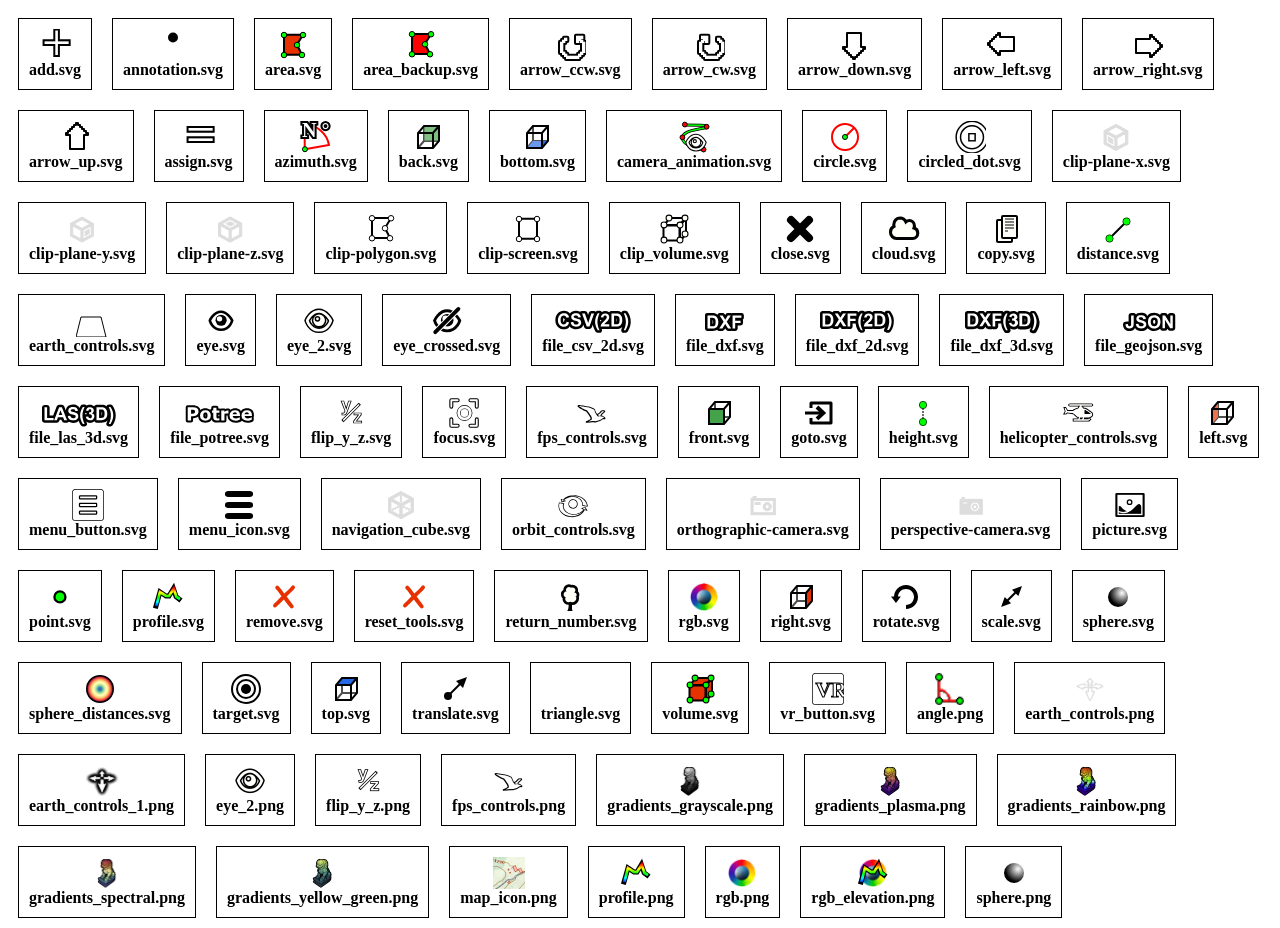
<file: assets/vendor/potree/build/potree/resources/icons/index.html>
<html>
				<head>
					<style>
						.icon_container{
							border: 1px solid black;
							margin: 10px;
							padding: 10px;
						}
					</style>
				</head>
				<body>
					<div id="icons_container">
						
			<span class="icon_container" style="position: relative; float: left">
				<center>
				<img src="add.svg" style="height: 32px;"/>
				<div style="font-weight: bold">add.svg</div>
				</center>
			</span>
			
			<span class="icon_container" style="position: relative; float: left">
				<center>
				<img src="annotation.svg" style="height: 32px;"/>
				<div style="font-weight: bold">annotation.svg</div>
				</center>
			</span>
			
			<span class="icon_container" style="position: relative; float: left">
				<center>
				<img src="area.svg" style="height: 32px;"/>
				<div style="font-weight: bold">area.svg</div>
				</center>
			</span>
			
			<span class="icon_container" style="position: relative; float: left">
				<center>
				<img src="area_backup.svg" style="height: 32px;"/>
				<div style="font-weight: bold">area_backup.svg</div>
				</center>
			</span>
			
			<span class="icon_container" style="position: relative; float: left">
				<center>
				<img src="arrow_ccw.svg" style="height: 32px;"/>
				<div style="font-weight: bold">arrow_ccw.svg</div>
				</center>
			</span>
			
			<span class="icon_container" style="position: relative; float: left">
				<center>
				<img src="arrow_cw.svg" style="height: 32px;"/>
				<div style="font-weight: bold">arrow_cw.svg</div>
				</center>
			</span>
			
			<span class="icon_container" style="position: relative; float: left">
				<center>
				<img src="arrow_down.svg" style="height: 32px;"/>
				<div style="font-weight: bold">arrow_down.svg</div>
				</center>
			</span>
			
			<span class="icon_container" style="position: relative; float: left">
				<center>
				<img src="arrow_left.svg" style="height: 32px;"/>
				<div style="font-weight: bold">arrow_left.svg</div>
				</center>
			</span>
			
			<span class="icon_container" style="position: relative; float: left">
				<center>
				<img src="arrow_right.svg" style="height: 32px;"/>
				<div style="font-weight: bold">arrow_right.svg</div>
				</center>
			</span>
			
			<span class="icon_container" style="position: relative; float: left">
				<center>
				<img src="arrow_up.svg" style="height: 32px;"/>
				<div style="font-weight: bold">arrow_up.svg</div>
				</center>
			</span>
			
			<span class="icon_container" style="position: relative; float: left">
				<center>
				<img src="assign.svg" style="height: 32px;"/>
				<div style="font-weight: bold">assign.svg</div>
				</center>
			</span>
			
			<span class="icon_container" style="position: relative; float: left">
				<center>
				<img src="azimuth.svg" style="height: 32px;"/>
				<div style="font-weight: bold">azimuth.svg</div>
				</center>
			</span>
			
			<span class="icon_container" style="position: relative; float: left">
				<center>
				<img src="back.svg" style="height: 32px;"/>
				<div style="font-weight: bold">back.svg</div>
				</center>
			</span>
			
			<span class="icon_container" style="position: relative; float: left">
				<center>
				<img src="bottom.svg" style="height: 32px;"/>
				<div style="font-weight: bold">bottom.svg</div>
				</center>
			</span>
			
			<span class="icon_container" style="position: relative; float: left">
				<center>
				<img src="camera_animation.svg" style="height: 32px;"/>
				<div style="font-weight: bold">camera_animation.svg</div>
				</center>
			</span>
			
			<span class="icon_container" style="position: relative; float: left">
				<center>
				<img src="circle.svg" style="height: 32px;"/>
				<div style="font-weight: bold">circle.svg</div>
				</center>
			</span>
			
			<span class="icon_container" style="position: relative; float: left">
				<center>
				<img src="circled_dot.svg" style="height: 32px;"/>
				<div style="font-weight: bold">circled_dot.svg</div>
				</center>
			</span>
			
			<span class="icon_container" style="position: relative; float: left">
				<center>
				<img src="clip-plane-x.svg" style="height: 32px;"/>
				<div style="font-weight: bold">clip-plane-x.svg</div>
				</center>
			</span>
			
			<span class="icon_container" style="position: relative; float: left">
				<center>
				<img src="clip-plane-y.svg" style="height: 32px;"/>
				<div style="font-weight: bold">clip-plane-y.svg</div>
				</center>
			</span>
			
			<span class="icon_container" style="position: relative; float: left">
				<center>
				<img src="clip-plane-z.svg" style="height: 32px;"/>
				<div style="font-weight: bold">clip-plane-z.svg</div>
				</center>
			</span>
			
			<span class="icon_container" style="position: relative; float: left">
				<center>
				<img src="clip-polygon.svg" style="height: 32px;"/>
				<div style="font-weight: bold">clip-polygon.svg</div>
				</center>
			</span>
			
			<span class="icon_container" style="position: relative; float: left">
				<center>
				<img src="clip-screen.svg" style="height: 32px;"/>
				<div style="font-weight: bold">clip-screen.svg</div>
				</center>
			</span>
			
			<span class="icon_container" style="position: relative; float: left">
				<center>
				<img src="clip_volume.svg" style="height: 32px;"/>
				<div style="font-weight: bold">clip_volume.svg</div>
				</center>
			</span>
			
			<span class="icon_container" style="position: relative; float: left">
				<center>
				<img src="close.svg" style="height: 32px;"/>
				<div style="font-weight: bold">close.svg</div>
				</center>
			</span>
			
			<span class="icon_container" style="position: relative; float: left">
				<center>
				<img src="cloud.svg" style="height: 32px;"/>
				<div style="font-weight: bold">cloud.svg</div>
				</center>
			</span>
			
			<span class="icon_container" style="position: relative; float: left">
				<center>
				<img src="copy.svg" style="height: 32px;"/>
				<div style="font-weight: bold">copy.svg</div>
				</center>
			</span>
			
			<span class="icon_container" style="position: relative; float: left">
				<center>
				<img src="distance.svg" style="height: 32px;"/>
				<div style="font-weight: bold">distance.svg</div>
				</center>
			</span>
			
			<span class="icon_container" style="position: relative; float: left">
				<center>
				<img src="earth_controls.svg" style="height: 32px;"/>
				<div style="font-weight: bold">earth_controls.svg</div>
				</center>
			</span>
			
			<span class="icon_container" style="position: relative; float: left">
				<center>
				<img src="eye.svg" style="height: 32px;"/>
				<div style="font-weight: bold">eye.svg</div>
				</center>
			</span>
			
			<span class="icon_container" style="position: relative; float: left">
				<center>
				<img src="eye_2.svg" style="height: 32px;"/>
				<div style="font-weight: bold">eye_2.svg</div>
				</center>
			</span>
			
			<span class="icon_container" style="position: relative; float: left">
				<center>
				<img src="eye_crossed.svg" style="height: 32px;"/>
				<div style="font-weight: bold">eye_crossed.svg</div>
				</center>
			</span>
			
			<span class="icon_container" style="position: relative; float: left">
				<center>
				<img src="file_csv_2d.svg" style="height: 32px;"/>
				<div style="font-weight: bold">file_csv_2d.svg</div>
				</center>
			</span>
			
			<span class="icon_container" style="position: relative; float: left">
				<center>
				<img src="file_dxf.svg" style="height: 32px;"/>
				<div style="font-weight: bold">file_dxf.svg</div>
				</center>
			</span>
			
			<span class="icon_container" style="position: relative; float: left">
				<center>
				<img src="file_dxf_2d.svg" style="height: 32px;"/>
				<div style="font-weight: bold">file_dxf_2d.svg</div>
				</center>
			</span>
			
			<span class="icon_container" style="position: relative; float: left">
				<center>
				<img src="file_dxf_3d.svg" style="height: 32px;"/>
				<div style="font-weight: bold">file_dxf_3d.svg</div>
				</center>
			</span>
			
			<span class="icon_container" style="position: relative; float: left">
				<center>
				<img src="file_geojson.svg" style="height: 32px;"/>
				<div style="font-weight: bold">file_geojson.svg</div>
				</center>
			</span>
			
			<span class="icon_container" style="position: relative; float: left">
				<center>
				<img src="file_las_3d.svg" style="height: 32px;"/>
				<div style="font-weight: bold">file_las_3d.svg</div>
				</center>
			</span>
			
			<span class="icon_container" style="position: relative; float: left">
				<center>
				<img src="file_potree.svg" style="height: 32px;"/>
				<div style="font-weight: bold">file_potree.svg</div>
				</center>
			</span>
			
			<span class="icon_container" style="position: relative; float: left">
				<center>
				<img src="flip_y_z.svg" style="height: 32px;"/>
				<div style="font-weight: bold">flip_y_z.svg</div>
				</center>
			</span>
			
			<span class="icon_container" style="position: relative; float: left">
				<center>
				<img src="focus.svg" style="height: 32px;"/>
				<div style="font-weight: bold">focus.svg</div>
				</center>
			</span>
			
			<span class="icon_container" style="position: relative; float: left">
				<center>
				<img src="fps_controls.svg" style="height: 32px;"/>
				<div style="font-weight: bold">fps_controls.svg</div>
				</center>
			</span>
			
			<span class="icon_container" style="position: relative; float: left">
				<center>
				<img src="front.svg" style="height: 32px;"/>
				<div style="font-weight: bold">front.svg</div>
				</center>
			</span>
			
			<span class="icon_container" style="position: relative; float: left">
				<center>
				<img src="goto.svg" style="height: 32px;"/>
				<div style="font-weight: bold">goto.svg</div>
				</center>
			</span>
			
			<span class="icon_container" style="position: relative; float: left">
				<center>
				<img src="height.svg" style="height: 32px;"/>
				<div style="font-weight: bold">height.svg</div>
				</center>
			</span>
			
			<span class="icon_container" style="position: relative; float: left">
				<center>
				<img src="helicopter_controls.svg" style="height: 32px;"/>
				<div style="font-weight: bold">helicopter_controls.svg</div>
				</center>
			</span>
			
			<span class="icon_container" style="position: relative; float: left">
				<center>
				<img src="left.svg" style="height: 32px;"/>
				<div style="font-weight: bold">left.svg</div>
				</center>
			</span>
			
			<span class="icon_container" style="position: relative; float: left">
				<center>
				<img src="menu_button.svg" style="height: 32px;"/>
				<div style="font-weight: bold">menu_button.svg</div>
				</center>
			</span>
			
			<span class="icon_container" style="position: relative; float: left">
				<center>
				<img src="menu_icon.svg" style="height: 32px;"/>
				<div style="font-weight: bold">menu_icon.svg</div>
				</center>
			</span>
			
			<span class="icon_container" style="position: relative; float: left">
				<center>
				<img src="navigation_cube.svg" style="height: 32px;"/>
				<div style="font-weight: bold">navigation_cube.svg</div>
				</center>
			</span>
			
			<span class="icon_container" style="position: relative; float: left">
				<center>
				<img src="orbit_controls.svg" style="height: 32px;"/>
				<div style="font-weight: bold">orbit_controls.svg</div>
				</center>
			</span>
			
			<span class="icon_container" style="position: relative; float: left">
				<center>
				<img src="orthographic-camera.svg" style="height: 32px;"/>
				<div style="font-weight: bold">orthographic-camera.svg</div>
				</center>
			</span>
			
			<span class="icon_container" style="position: relative; float: left">
				<center>
				<img src="perspective-camera.svg" style="height: 32px;"/>
				<div style="font-weight: bold">perspective-camera.svg</div>
				</center>
			</span>
			
			<span class="icon_container" style="position: relative; float: left">
				<center>
				<img src="picture.svg" style="height: 32px;"/>
				<div style="font-weight: bold">picture.svg</div>
				</center>
			</span>
			
			<span class="icon_container" style="position: relative; float: left">
				<center>
				<img src="point.svg" style="height: 32px;"/>
				<div style="font-weight: bold">point.svg</div>
				</center>
			</span>
			
			<span class="icon_container" style="position: relative; float: left">
				<center>
				<img src="profile.svg" style="height: 32px;"/>
				<div style="font-weight: bold">profile.svg</div>
				</center>
			</span>
			
			<span class="icon_container" style="position: relative; float: left">
				<center>
				<img src="remove.svg" style="height: 32px;"/>
				<div style="font-weight: bold">remove.svg</div>
				</center>
			</span>
			
			<span class="icon_container" style="position: relative; float: left">
				<center>
				<img src="reset_tools.svg" style="height: 32px;"/>
				<div style="font-weight: bold">reset_tools.svg</div>
				</center>
			</span>
			
			<span class="icon_container" style="position: relative; float: left">
				<center>
				<img src="return_number.svg" style="height: 32px;"/>
				<div style="font-weight: bold">return_number.svg</div>
				</center>
			</span>
			
			<span class="icon_container" style="position: relative; float: left">
				<center>
				<img src="rgb.svg" style="height: 32px;"/>
				<div style="font-weight: bold">rgb.svg</div>
				</center>
			</span>
			
			<span class="icon_container" style="position: relative; float: left">
				<center>
				<img src="right.svg" style="height: 32px;"/>
				<div style="font-weight: bold">right.svg</div>
				</center>
			</span>
			
			<span class="icon_container" style="position: relative; float: left">
				<center>
				<img src="rotate.svg" style="height: 32px;"/>
				<div style="font-weight: bold">rotate.svg</div>
				</center>
			</span>
			
			<span class="icon_container" style="position: relative; float: left">
				<center>
				<img src="scale.svg" style="height: 32px;"/>
				<div style="font-weight: bold">scale.svg</div>
				</center>
			</span>
			
			<span class="icon_container" style="position: relative; float: left">
				<center>
				<img src="sphere.svg" style="height: 32px;"/>
				<div style="font-weight: bold">sphere.svg</div>
				</center>
			</span>
			
			<span class="icon_container" style="position: relative; float: left">
				<center>
				<img src="sphere_distances.svg" style="height: 32px;"/>
				<div style="font-weight: bold">sphere_distances.svg</div>
				</center>
			</span>
			
			<span class="icon_container" style="position: relative; float: left">
				<center>
				<img src="target.svg" style="height: 32px;"/>
				<div style="font-weight: bold">target.svg</div>
				</center>
			</span>
			
			<span class="icon_container" style="position: relative; float: left">
				<center>
				<img src="top.svg" style="height: 32px;"/>
				<div style="font-weight: bold">top.svg</div>
				</center>
			</span>
			
			<span class="icon_container" style="position: relative; float: left">
				<center>
				<img src="translate.svg" style="height: 32px;"/>
				<div style="font-weight: bold">translate.svg</div>
				</center>
			</span>
			
			<span class="icon_container" style="position: relative; float: left">
				<center>
				<img src="triangle.svg" style="height: 32px;"/>
				<div style="font-weight: bold">triangle.svg</div>
				</center>
			</span>
			
			<span class="icon_container" style="position: relative; float: left">
				<center>
				<img src="volume.svg" style="height: 32px;"/>
				<div style="font-weight: bold">volume.svg</div>
				</center>
			</span>
			
			<span class="icon_container" style="position: relative; float: left">
				<center>
				<img src="vr_button.svg" style="height: 32px;"/>
				<div style="font-weight: bold">vr_button.svg</div>
				</center>
			</span>
			
			<span class="icon_container" style="position: relative; float: left">
				<center>
				<img src="angle.png" style="height: 32px;"/>
				<div style="font-weight: bold">angle.png</div>
				</center>
			</span>
			
			<span class="icon_container" style="position: relative; float: left">
				<center>
				<img src="earth_controls.png" style="height: 32px;"/>
				<div style="font-weight: bold">earth_controls.png</div>
				</center>
			</span>
			
			<span class="icon_container" style="position: relative; float: left">
				<center>
				<img src="earth_controls_1.png" style="height: 32px;"/>
				<div style="font-weight: bold">earth_controls_1.png</div>
				</center>
			</span>
			
			<span class="icon_container" style="position: relative; float: left">
				<center>
				<img src="eye_2.png" style="height: 32px;"/>
				<div style="font-weight: bold">eye_2.png</div>
				</center>
			</span>
			
			<span class="icon_container" style="position: relative; float: left">
				<center>
				<img src="flip_y_z.png" style="height: 32px;"/>
				<div style="font-weight: bold">flip_y_z.png</div>
				</center>
			</span>
			
			<span class="icon_container" style="position: relative; float: left">
				<center>
				<img src="fps_controls.png" style="height: 32px;"/>
				<div style="font-weight: bold">fps_controls.png</div>
				</center>
			</span>
			
			<span class="icon_container" style="position: relative; float: left">
				<center>
				<img src="gradients_grayscale.png" style="height: 32px;"/>
				<div style="font-weight: bold">gradients_grayscale.png</div>
				</center>
			</span>
			
			<span class="icon_container" style="position: relative; float: left">
				<center>
				<img src="gradients_plasma.png" style="height: 32px;"/>
				<div style="font-weight: bold">gradients_plasma.png</div>
				</center>
			</span>
			
			<span class="icon_container" style="position: relative; float: left">
				<center>
				<img src="gradients_rainbow.png" style="height: 32px;"/>
				<div style="font-weight: bold">gradients_rainbow.png</div>
				</center>
			</span>
			
			<span class="icon_container" style="position: relative; float: left">
				<center>
				<img src="gradients_spectral.png" style="height: 32px;"/>
				<div style="font-weight: bold">gradients_spectral.png</div>
				</center>
			</span>
			
			<span class="icon_container" style="position: relative; float: left">
				<center>
				<img src="gradients_yellow_green.png" style="height: 32px;"/>
				<div style="font-weight: bold">gradients_yellow_green.png</div>
				</center>
			</span>
			
			<span class="icon_container" style="position: relative; float: left">
				<center>
				<img src="map_icon.png" style="height: 32px;"/>
				<div style="font-weight: bold">map_icon.png</div>
				</center>
			</span>
			
			<span class="icon_container" style="position: relative; float: left">
				<center>
				<img src="profile.png" style="height: 32px;"/>
				<div style="font-weight: bold">profile.png</div>
				</center>
			</span>
			
			<span class="icon_container" style="position: relative; float: left">
				<center>
				<img src="rgb.png" style="height: 32px;"/>
				<div style="font-weight: bold">rgb.png</div>
				</center>
			</span>
			
			<span class="icon_container" style="position: relative; float: left">
				<center>
				<img src="rgb_elevation.png" style="height: 32px;"/>
				<div style="font-weight: bold">rgb_elevation.png</div>
				</center>
			</span>
			
			<span class="icon_container" style="position: relative; float: left">
				<center>
				<img src="sphere.png" style="height: 32px;"/>
				<div style="font-weight: bold">sphere.png</div>
				</center>
			</span>
			
					</div>
				</body>
			</html>
</file>
